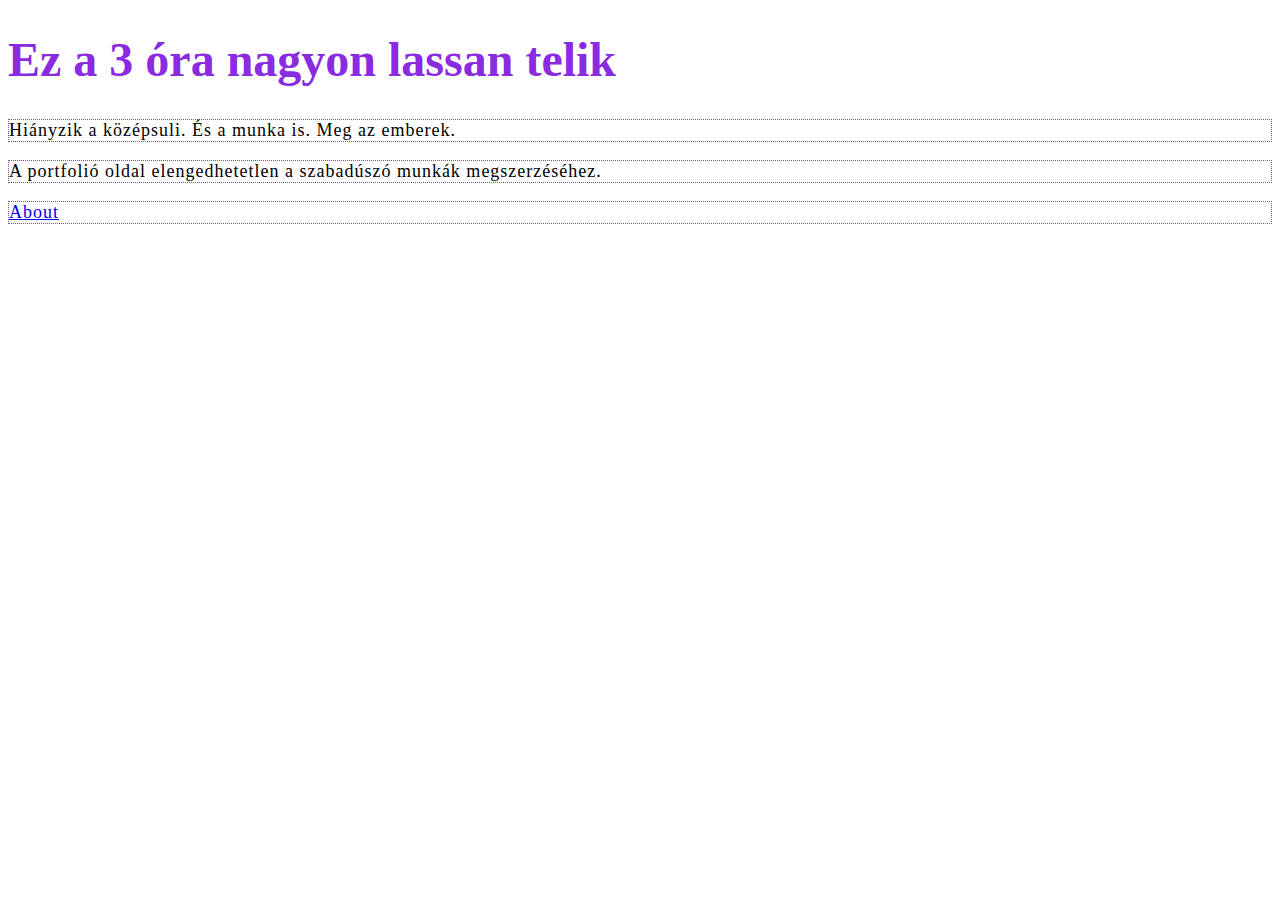
<file: index.html>
<!DOCTYPE html>
<html lang="hu">

<head>
    <meta charset="UTF-8">
    <meta http-equiv="X-UA-Compatible" content="IE=edge">
    <meta name="viewport" content="width=device-width, initial-scale=1.0">
    <title>Git3H</title>
    <link rel="stylesheet" href="css/styles.css">
</head>

<body>
    <h1>Ez a 3 óra nagyon lassan telik</h1>
    <p>Hiányzik a középsuli. És a munka is. Meg az emberek.</p>
    <p>
        A portfolió oldal elengedhetetlen a szabadúszó munkák megszerzéséhez.
    </p>
    <p>
        <a href="about.html">About</a>
    </p>
</body>

</html>
</file>
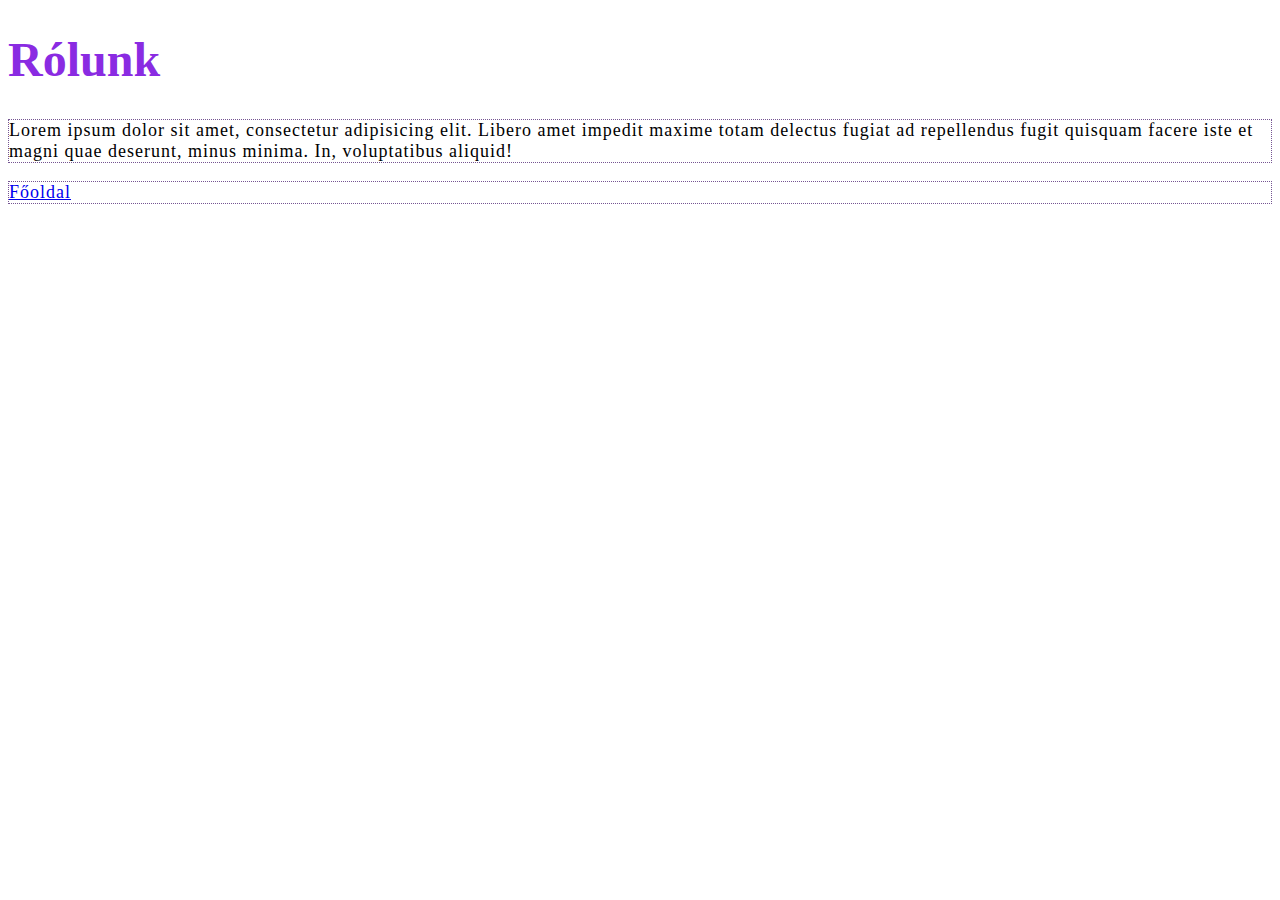
<file: about.html>
<!DOCTYPE html>
<html lang="en">

<head>
    <meta charset="UTF-8">
    <meta http-equiv="X-UA-Compatible" content="IE=edge">
    <meta name="viewport" content="width=device-width, initial-scale=1.0">
    <title>About us</title>
    <link rel="stylesheet" href="css/styles.css">
</head>

<body>
    <h1>Rólunk</h1>
    <p>Lorem ipsum dolor sit amet, consectetur adipisicing elit. Libero amet impedit maxime totam delectus fugiat ad
        repellendus fugit quisquam facere iste et magni quae deserunt, minus minima. In, voluptatibus aliquid!</p>
    <p>
        <a href="index.html">Főoldal</a>
    </p>
</body>

</html>
</file>
<file: css/styles.css>
h1 {
    color: blueviolet;
    font-size: 48px;
}

p {
    font-size: 18px;
    letter-spacing: 3px;
    border: 1px dotted rgb(117, 85, 146);
    letter-spacing: 1px;
}
</file>
